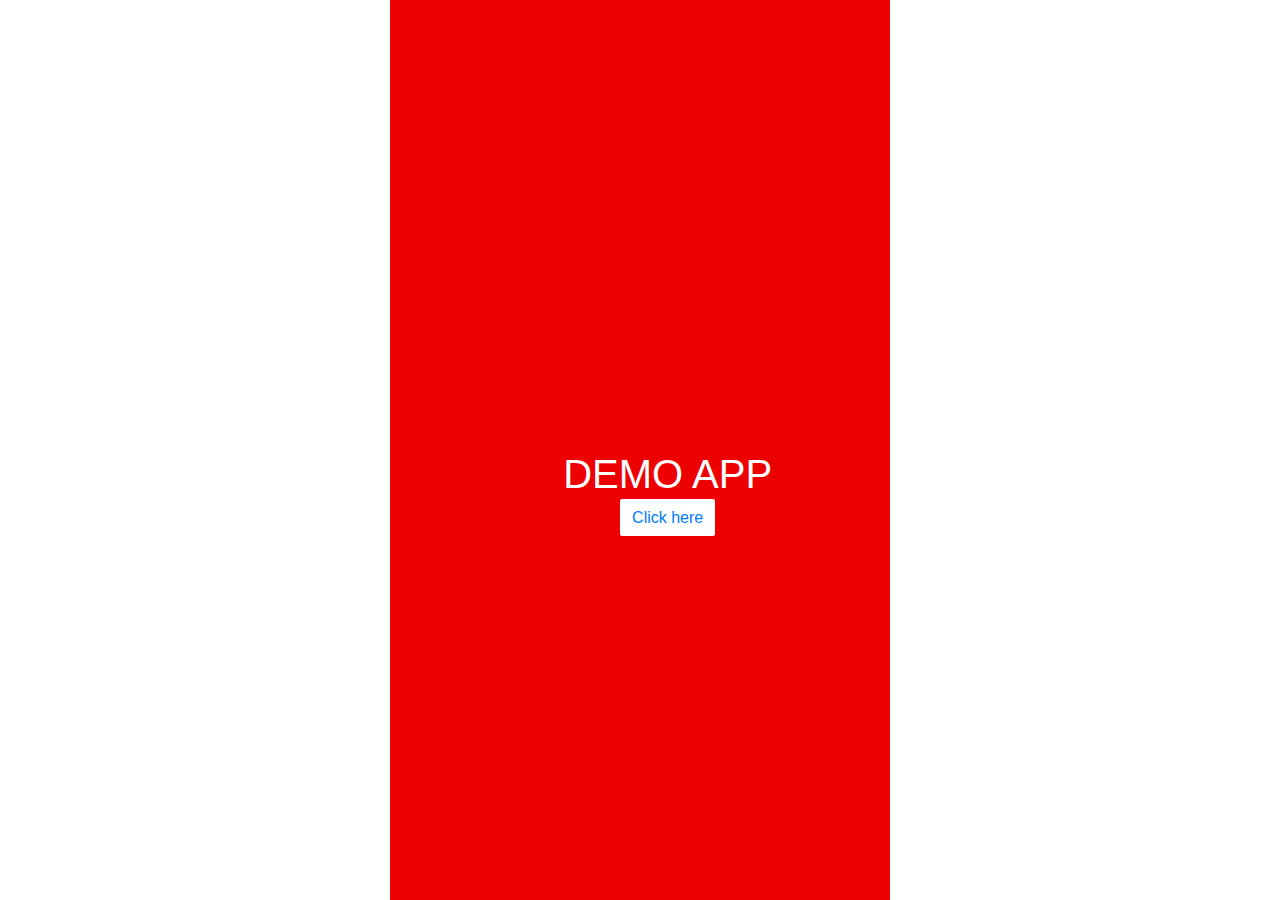
<file: index.html>
<!DOCTYPE html>
<html>

<head>
    <meta charset="utf-8">
    <meta name="viewport" content="width=device-width, initial-scale=1.0">
    <title>internshaala</title>
    <link rel="stylesheet" href="assets/bootstrap/css/bootstrap.min.css">
    <link rel="stylesheet" href="assets/fonts/font-awesome.min.css">
    <link rel="stylesheet" href="assets/fonts/material-icons.min.css">
    <link rel="stylesheet" href="https://fonts.googleapis.com/css?family=Antic+Didone">
    <link rel="stylesheet" href="https://fonts.googleapis.com/css?family=Open+Sans">
    <link rel="stylesheet" href="https://cdnjs.cloudflare.com/ajax/libs/animate.css/3.5.2/animate.min.css">
    <link rel="stylesheet" href="assets/css/styles.css">
    <style>
        .main_body {
            height: 100vh;
            margin: 0 auto;
            max-width: 500px;
            text-align: center;
          
        }
     
        .start_button {
            display: inline;
            padding: 10px 12px;
            border-radius: 2px;
            border-color: #ffffff;
            background-color: #ffffff;
            
        }
        .start_button a{
            text-decoration: none;
        }
        .content {
            position: absolute;
            top: 50vh;
            left: 44vw;
        }
    </style>
</head>

<body >
    <div class="main_body" style="background-color:rgb(237,0,0);">
    <div class="content">
    
    <div >
        <h1 style="color:#ffffff;">DEMO APP</h1>
    </div>
    <!-- <div><button class="btn btn-primary" type="button" data-bs-hover-animate="pulse" style="background-color:rgb(255,255,255);color:rgb(0,0,0);padding-top:10px;padding-right:18px;padding-bottom:10px;padding-left:18px;" >  <a href="./u"> Click Here</a></button></div> -->

    <div class="start_button"><a href="./untitled.html">Click here</a></div>
    </div>
    <script src="assets/js/jquery.min.js"></script>
    <script src="assets/bootstrap/js/bootstrap.min.js"></script>
    <script src="assets/js/bs-animation.js"></script>
</div>
</body>

</html>
</file>
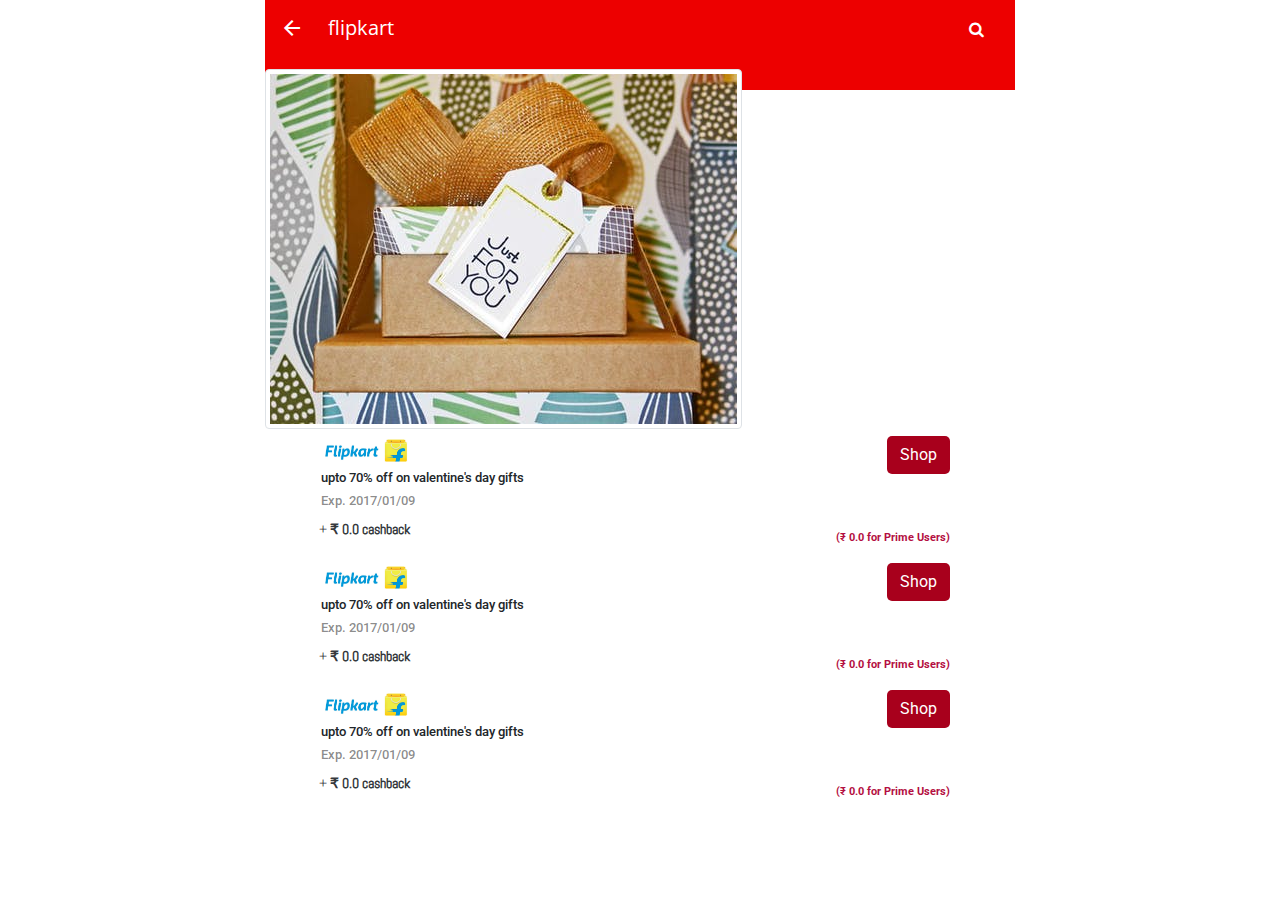
<file: untitled.html>
<!DOCTYPE html>
<html>

<head>
    <meta charset="utf-8">
    <meta name="viewport" content="width=device-width, initial-scale=1.0">
    <title>internshaala</title>
    <link rel="stylesheet" href="assets/bootstrap/css/bootstrap.min.css">
    <link rel="stylesheet" href="assets/fonts/font-awesome.min.css">
    <link rel="stylesheet" href="assets/fonts/material-icons.min.css">
    <link rel="stylesheet" href="https://fonts.googleapis.com/css?family=Abel">
    <link rel="stylesheet" href="https://fonts.googleapis.com/css?family=Antic+Didone">
    <link rel="stylesheet" href="https://fonts.googleapis.com/css?family=Open+Sans">
    <link rel="stylesheet" href="https://fonts.googleapis.com/css?family=Roboto">
    <link rel="stylesheet" href="https://cdnjs.cloudflare.com/ajax/libs/animate.css/3.5.2/animate.min.css">
    <link rel="stylesheet" href="assets/css/styles.css">
</head>

<body style="max-width:750px;">
    <section style="height:10vh;background-color:#ed0000;margin-bottom:14px;">
        <div style="padding:6px;"><button class="btn btn-primary btn-sm" type="button" style="background-color:rgba(0,123,255,0);"><i class="material-icons">arrow_back</i></button>
            <h3 class="d-inline-block" style="color:rgb(255,255,255);margin-left:11px;font-family:'Open Sans', sans-serif;font-weight:normal;font-size:20px;">flipkart</h3>
            <div class="d-inline-block float-left" style="background-color:#000000;"></div><i class="fa fa-search float-right" style="color:rgb(255,255,255);"></i></div>
        <section><img class="img-thumbnail img-fluid" src="assets/img/pexels-photo-264771.jpeg" style="margin-top:12px;"></section>
        <div class="row" style="height:120px;margin-top:7px;">
            <div class="col-10 offset-1"><img src="assets/img/Flipkart's-brand-new-mobile-friendly-logo._edited.jpg" style="max-width:99px;max-height:23px;padding-top:-46px;padding-bottom:-29px;margin-bottom:-4px;margin-left:-11px;"><button class="btn btn-primary d-inline float-right" type="button" style="background-color:rgb(168,0,28);">Shop</button>
                <h5
                    style="font-size:13px;margin-top:10px;margin-left:-9px;">upto 70% off on valentine's day gifts</h5>
                    <h6 style="font-size:13px;color:rgba(12,12,13,0.49);margin-left:-9px;">Exp. 2017/01/09</h6>
                    <h5 class="d-inline float-left" style="font-size:14px;font-weight:normal;font-family:Abel, sans-serif;color:rgba(33,37,41,0.92);margin-top:4px;margin-left:-11px;">+&nbsp;<strong>₹ 0.0 cashback</strong></h5>
                    <h5 class="d-inline float-right" style="font-size:11px;font-family:Roboto, sans-serif;color:#b40f42;margin-top:14px;"><strong>(₹ 0.0 for Prime Users)</strong></h5>
            </div>
        </div>
        <div class="row" style="height:120px;margin-top:7px;">
            <div class="col-10 offset-1"><img src="assets/img/Flipkart's-brand-new-mobile-friendly-logo._edited.jpg" style="max-width:99px;max-height:23px;padding-top:-46px;padding-bottom:-29px;margin-bottom:-4px;margin-left:-11px;"><button class="btn btn-primary d-inline float-right" type="button" style="background-color:rgb(168,0,28);">Shop</button>
                <h5
                    style="font-size:13px;margin-top:10px;margin-left:-9px;">upto 70% off on valentine's day gifts</h5>
                    <h6 style="font-size:13px;color:rgba(12,12,13,0.49);margin-left:-9px;">Exp. 2017/01/09</h6>
                    <h5 class="d-inline float-left" style="font-size:14px;font-weight:normal;font-family:Abel, sans-serif;color:rgba(33,37,41,0.92);margin-top:4px;margin-left:-11px;">+&nbsp;<strong>₹ 0.0 cashback</strong></h5>
                    <h5 class="d-inline float-right" style="font-size:11px;font-family:Roboto, sans-serif;color:#b40f42;margin-top:14px;"><strong>(₹ 0.0 for Prime Users)</strong></h5>
            </div>
        </div>
        <div class="row" style="height:120px;margin-top:7px;">
            <div class="col-10 offset-1"><img src="assets/img/Flipkart's-brand-new-mobile-friendly-logo._edited.jpg" style="max-width:99px;max-height:23px;padding-top:-46px;padding-bottom:-29px;margin-bottom:-4px;margin-left:-11px;"><button class="btn btn-primary d-inline float-right" type="button" style="background-color:rgb(168,0,28);">Shop</button>
                <h5
                    style="font-size:13px;margin-top:10px;margin-left:-9px;">upto 70% off on valentine's day gifts</h5>
                    <h6 style="font-size:13px;color:rgba(12,12,13,0.49);margin-left:-9px;">Exp. 2017/01/09</h6>
                    <h5 class="d-inline float-left" style="font-size:14px;font-weight:normal;font-family:Abel, sans-serif;color:rgba(33,37,41,0.92);margin-top:4px;margin-left:-11px;">+&nbsp;<strong>₹ 0.0 cashback</strong></h5>
                    <h5 class="d-inline float-right" style="font-size:11px;font-family:Roboto, sans-serif;color:#b40f42;margin-top:14px;"><strong>(₹ 0.0 for Prime Users)</strong></h5>
            </div>
        </div>
    </section>
    <script src="assets/js/jquery.min.js"></script>
    <script src="assets/bootstrap/js/bootstrap.min.js"></script>
    <script src="assets/js/bs-animation.js"></script>
</body>

</html>
</file>
<file: assets/css/styles.css>
.btn:not(:disabled):not(.disabled) {
  border-radius:50%;
  border-color:rgba(255,255,255,0);
}

.btn:focus {
  color:#A8001C;
}

.fa.fa-search.float-right {
  text-align:center;
  margin:0 auto;
  padding-top:15px;
  padding-right:25px;
}

.d-inline-block {
  padding-top:10px;
}

.btn:not(:disabled):not(.disabled) {
  border-radius:5px;
}

@media (min-width: 850px) {
  body {
	margin: 0 auto;
  }
}
</file>
